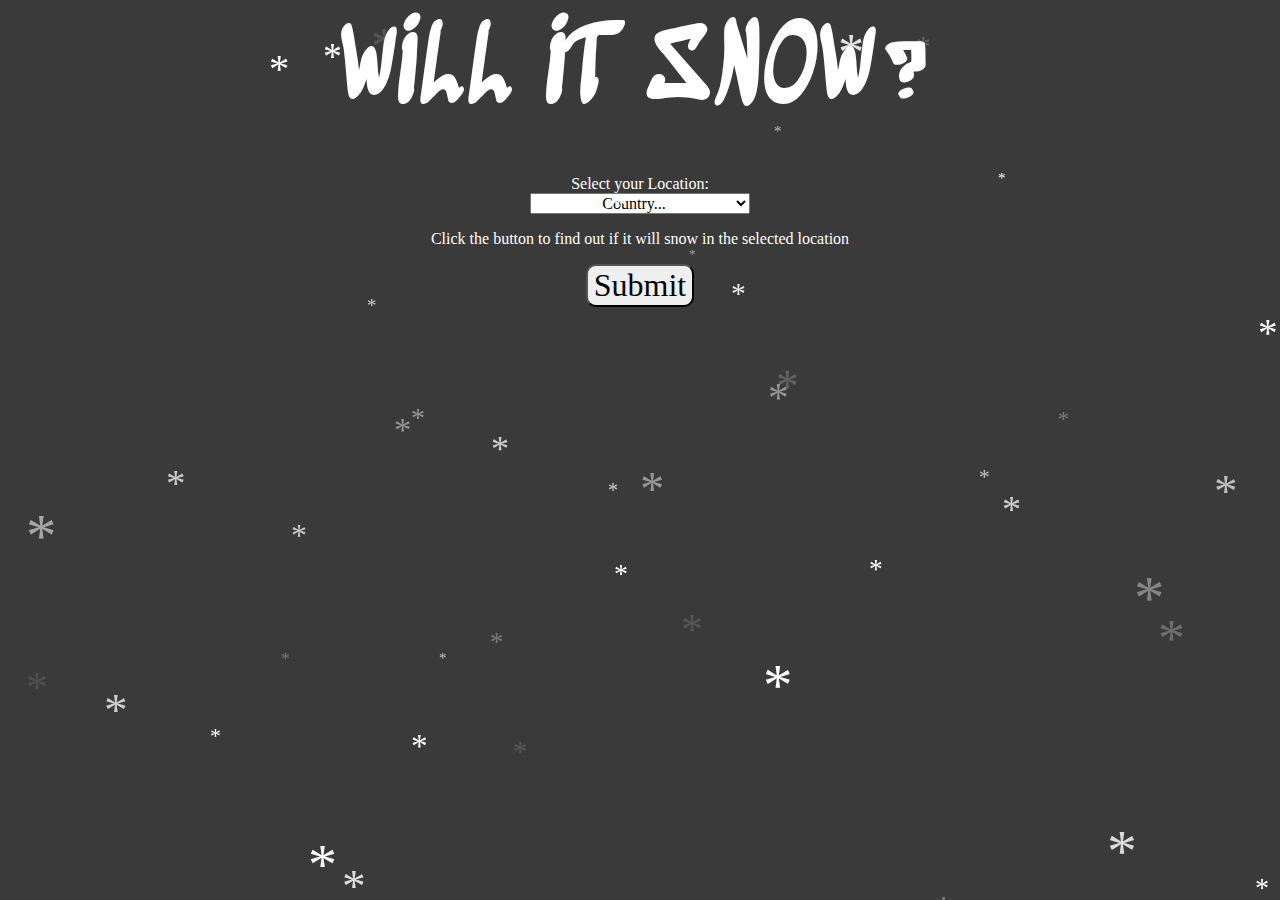
<file: index.html>
<!DOCTYPE html>
<html lang="en">
<head>
<title>Will it snow?</title>
    <script src="https://code.jquery.com/jquery-3.2.1.min.js"></script>
    <link href="style.css" type="text/css" rel="stylesheet" />
    <meta http-equiv="content-type" content="text/php; charset=utf-8" />
    <link href="https://fonts.googleapis.com/css?family=Permanent+Marker|Sedgwick+Ave+Display" rel="stylesheet">

</head>
<body>
  <div id="snowflakeContainer">
    <p class="snowflake">*</p>
</div>
  <div class="container">


  <div class="Header">
    WILL IT SNOW?  </div>
  <form>
    <div id="display" class="display">
    </div>
  <div class="Labels">

  Select your Location:</div>
   <select name="country" id="mySelect" class="selection">
<option value="">Country...</option>
<option value="Afganistan">Afghanistan</option>
<option value="Albania">Albania</option>
<option value="Algeria">Algeria</option>
<option value="American Samoa">American Samoa</option>
<option value="Andorra">Andorra</option>
<option value="Angola">Angola</option>
<option value="Anguilla">Anguilla</option>
<option value="Antigua &amp; Barbuda">Antigua &amp; Barbuda</option>
<option value="Argentina">Argentina</option>
<option value="Armenia">Armenia</option>
<option value="Aruba">Aruba</option>
<option value="Australia">Australia</option>
<option value="Austria">Austria</option>
<option value="Azerbaijan">Azerbaijan</option>
<option value="Bahamas">Bahamas</option>
<option value="Bahrain">Bahrain</option>
<option value="Bangladesh">Bangladesh</option>
<option value="Barbados">Barbados</option>
<option value="Belarus">Belarus</option>
<option value="Belgium">Belgium</option>
<option value="Belize">Belize</option>
<option value="Benin">Benin</option>
<option value="Bermuda">Bermuda</option>
<option value="Bhutan">Bhutan</option>
<option value="Bolivia">Bolivia</option>
<option value="Bonaire">Bonaire</option>
<option value="Bosnia &amp; Herzegovina">Bosnia &amp; Herzegovina</option>
<option value="Botswana">Botswana</option>
<option value="Brazil">Brazil</option>
<option value="British Indian Ocean Ter">British Indian Ocean Ter</option>
<option value="Brunei">Brunei</option>
<option value="Bulgaria">Bulgaria</option>
<option value="Burkina Faso">Burkina Faso</option>
<option value="Burundi">Burundi</option>
<option value="Cambodia">Cambodia</option>
<option value="Cameroon">Cameroon</option>
<option value="Canada">Canada</option>
<option value="Canary Islands">Canary Islands</option>
<option value="Cape Verde">Cape Verde</option>
<option value="Cayman Islands">Cayman Islands</option>
<option value="Central African Republic">Central African Republic</option>
<option value="Chad">Chad</option>
<option value="Channel Islands">Channel Islands</option>
<option value="Chile">Chile</option>
<option value="China">China</option>
<option value="Christmas Island">Christmas Island</option>
<option value="Cocos Island">Cocos Island</option>
<option value="Colombia">Colombia</option>
<option value="Comoros">Comoros</option>
<option value="Congo">Congo</option>
<option value="Cook Islands">Cook Islands</option>
<option value="Costa Rica">Costa Rica</option>
<option value="Cote DIvoire">Cote D'Ivoire</option>
<option value="Croatia">Croatia</option>
<option value="Cuba">Cuba</option>
<option value="Curaco">Curacao</option>
<option value="Cyprus">Cyprus</option>
<option value="Czech Republic">Czech Republic</option>
<option value="Denmark">Denmark</option>
<option value="Djibouti">Djibouti</option>
<option value="Dominica">Dominica</option>
<option value="Dominican Republic">Dominican Republic</option>
<option value="East Timor">East Timor</option>
<option value="Ecuador">Ecuador</option>
<option value="Egypt">Egypt</option>
<option value="El Salvador">El Salvador</option>
<option value="Equatorial Guinea">Equatorial Guinea</option>
<option value="Eritrea">Eritrea</option>
<option value="Estonia">Estonia</option>
<option value="Ethiopia">Ethiopia</option>
<option value="Falkland Islands">Falkland Islands</option>
<option value="Faroe Islands">Faroe Islands</option>
<option value="Fiji">Fiji</option>
<option value="Finland">Finland</option>
<option value="France">France</option>
<option value="French Guiana">French Guiana</option>
<option value="French Polynesia">French Polynesia</option>
<option value="French Southern Ter">French Southern Ter</option>
<option value="Gabon">Gabon</option>
<option value="Gambia">Gambia</option>
<option value="Georgia">Georgia</option>
<option value="Germany">Germany</option>
<option value="Ghana">Ghana</option>
<option value="Gibraltar">Gibraltar</option>
<option value="Great Britain">Great Britain</option>
<option value="Greece">Greece</option>
<option value="Greenland">Greenland</option>
<option value="Grenada">Grenada</option>
<option value="Guadeloupe">Guadeloupe</option>
<option value="Guam">Guam</option>
<option value="Guatemala">Guatemala</option>
<option value="Guinea">Guinea</option>
<option value="Guyana">Guyana</option>
<option value="Haiti">Haiti</option>
<option value="Hawaii">Hawaii</option>
<option value="Honduras">Honduras</option>
<option value="Hong Kong">Hong Kong</option>
<option value="Hungary">Hungary</option>
<option value="Iceland">Iceland</option>
<option value="India">India</option>
<option value="Indonesia">Indonesia</option>
<option value="Iran">Iran</option>
<option value="Iraq">Iraq</option>
<option value="Ireland">Ireland</option>
<option value="Isle of Man">Isle of Man</option>
<option value="Israel">Israel</option>
<option value="Italy">Italy</option>
<option value="Jamaica">Jamaica</option>
<option value="Japan">Japan</option>
<option value="Jordan">Jordan</option>
<option value="Kazakhstan">Kazakhstan</option>
<option value="Kenya">Kenya</option>
<option value="Kiribati">Kiribati</option>
<option value="Korea North">Korea North</option>
<option value="Korea Sout">Korea South</option>
<option value="Kuwait">Kuwait</option>
<option value="Kyrgyzstan">Kyrgyzstan</option>
<option value="Laos">Laos</option>
<option value="Latvia">Latvia</option>
<option value="Lebanon">Lebanon</option>
<option value="Lesotho">Lesotho</option>
<option value="Liberia">Liberia</option>
<option value="Libya">Libya</option>
<option value="Liechtenstein">Liechtenstein</option>
<option value="Lithuania">Lithuania</option>
<option value="Luxembourg">Luxembourg</option>
<option value="Macau">Macau</option>
<option value="Macedonia">Macedonia</option>
<option value="Madagascar">Madagascar</option>
<option value="Malaysia">Malaysia</option>
<option value="Malawi">Malawi</option>
<option value="Maldives">Maldives</option>
<option value="Mali">Mali</option>
<option value="Malta">Malta</option>
<option value="Marshall Islands">Marshall Islands</option>
<option value="Martinique">Martinique</option>
<option value="Mauritania">Mauritania</option>
<option value="Mauritius">Mauritius</option>
<option value="Mayotte">Mayotte</option>
<option value="Mexico">Mexico</option>
<option value="Midway Islands">Midway Islands</option>
<option value="Moldova">Moldova</option>
<option value="Monaco">Monaco</option>
<option value="Mongolia">Mongolia</option>
<option value="Montserrat">Montserrat</option>
<option value="Morocco">Morocco</option>
<option value="Mozambique">Mozambique</option>
<option value="Myanmar">Myanmar</option>
<option value="Nambia">Nambia</option>
<option value="Nauru">Nauru</option>
<option value="Nepal">Nepal</option>
<option value="Netherland Antilles">Netherland Antilles</option>
<option value="Netherlands">Netherlands (Holland, Europe)</option>
<option value="Nevis">Nevis</option>
<option value="New Caledonia">New Caledonia</option>
<option value="New Zealand">New Zealand</option>
<option value="Nicaragua">Nicaragua</option>
<option value="Niger">Niger</option>
<option value="Nigeria">Nigeria</option>
<option value="Niue">Niue</option>
<option value="Norfolk Island">Norfolk Island</option>
<option value="Norway">Norway</option>
<option value="Oman">Oman</option>
<option value="Pakistan">Pakistan</option>
<option value="Palau Island">Palau Island</option>
<option value="Palestine">Palestine</option>
<option value="Panama">Panama</option>
<option value="Papua New Guinea">Papua New Guinea</option>
<option value="Paraguay">Paraguay</option>
<option value="Peru">Peru</option>
<option value="Phillipines">Philippines</option>
<option value="Pitcairn Island">Pitcairn Island</option>
<option value="Poland">Poland</option>
<option value="Portugal">Portugal</option>
<option value="Puerto Rico">Puerto Rico</option>
<option value="Qatar">Qatar</option>
<option value="Republic of Montenegro">Republic of Montenegro</option>
<option value="Republic of Serbia">Republic of Serbia</option>
<option value="Reunion">Reunion</option>
<option value="Romania">Romania</option>
<option value="Russia">Russia</option>
<option value="Rwanda">Rwanda</option>
<option value="St Barthelemy">St Barthelemy</option>
<option value="St Eustatius">St Eustatius</option>
<option value="St Helena">St Helena</option>
<option value="St Kitts-Nevis">St Kitts-Nevis</option>
<option value="St Lucia">St Lucia</option>
<option value="St Maarten">St Maarten</option>
<option value="St Pierre &amp; Miquelon">St Pierre &amp; Miquelon</option>
<option value="St Vincent &amp; Grenadines">St Vincent &amp; Grenadines</option>
<option value="Saipan">Saipan</option>
<option value="Samoa">Samoa</option>
<option value="Samoa American">Samoa American</option>
<option value="San Marino">San Marino</option>
<option value="Sao Tome &amp; Principe">Sao Tome &amp; Principe</option>
<option value="Saudi Arabia">Saudi Arabia</option>
<option value="Senegal">Senegal</option>
<option value="Serbia">Serbia</option>
<option value="Seychelles">Seychelles</option>
<option value="Sierra Leone">Sierra Leone</option>
<option value="Singapore">Singapore</option>
<option value="Slovakia">Slovakia</option>
<option value="Slovenia">Slovenia</option>
<option value="Solomon Islands">Solomon Islands</option>
<option value="Somalia">Somalia</option>
<option value="South Africa">South Africa</option>
<option value="Spain">Spain</option>
<option value="Sri Lanka">Sri Lanka</option>
<option value="Sudan">Sudan</option>
<option value="Suriname">Suriname</option>
<option value="Swaziland">Swaziland</option>
<option value="Sweden">Sweden</option>
<option value="Switzerland">Switzerland</option>
<option value="Syria">Syria</option>
<option value="Tahiti">Tahiti</option>
<option value="Taiwan">Taiwan</option>
<option value="Tajikistan">Tajikistan</option>
<option value="Tanzania">Tanzania</option>
<option value="Thailand">Thailand</option>
<option value="Togo">Togo</option>
<option value="Tokelau">Tokelau</option>
<option value="Tonga">Tonga</option>
<option value="Trinidad &amp; Tobago">Trinidad &amp; Tobago</option>
<option value="Tunisia">Tunisia</option>
<option value="Turkey">Turkey</option>
<option value="Turkmenistan">Turkmenistan</option>
<option value="Turks &amp; Caicos Is">Turks &amp; Caicos Is</option>
<option value="Tuvalu">Tuvalu</option>
<option value="Uganda">Uganda</option>
<option value="Ukraine">Ukraine</option>
<option value="United Arab Erimates">United Arab Emirates</option>
<option value="United Kingdom">United Kingdom</option>
<option value="United States of America">United States of America</option>
<option value="Uraguay">Uruguay</option>
<option value="Uzbekistan">Uzbekistan</option>
<option value="Vanuatu">Vanuatu</option>
<option value="Vatican City State">Vatican City State</option>
<option value="Venezuela">Venezuela</option>
<option value="Vietnam">Vietnam</option>
<option value="Virgin Islands (Brit)">Virgin Islands (Brit)</option>
<option value="Virgin Islands (USA)">Virgin Islands (USA)</option>
<option value="Wake Island">Wake Island</option>
<option value="Wallis &amp; Futana Is">Wallis &amp; Futana Is</option>
<option value="Yemen">Yemen</option>
<option value="Zaire">Zaire</option>
<option value="Zambia">Zambia</option>
<option value="Zimbabwe">Zimbabwe</option>
</select>
  </form>

  <p>Click the button to find out if it will snow in the selected location</p>

  <button type="button" onclick="userLocation()">Submit</button>
  </div>
  <script src="fallingsnow_v6.js"></script>

<script>
  function userLocation() {
      var city = document.getElementById("mySelect").value;


    $.getJSON('http://api.apixu.com/v1/forecast.json?key=bdb269e7934e473aa0c233402172212&q=' + city +'&days=1', function(data) {
        var text = `Weather: ${data.current.condition.text}`

        // Snow States
        //Patchy & Light Snow
        if (data.current.condition.text === "Patchy light snow"){
          $(".display").html('Yes (Patchy and Lightly)');
        }
        // Light Snow
        else if (data.current.condition.text === "Light snow"){
          $(".display").html('Yes (Lightly)');
        }
        // Patchy and Moderate Snow
        else if (data.current.condition.text === "Patchy moderate snow"){
          $(".display").html('Yes (Patchy and Moderate)');
        }
        // Moderate Snow
        else if (data.current.condition.text === "Moderate snow"){
          $(".display").html('Yes (Moderate)');
        }
        // Patchy and Heavy Snow
        else if (data.current.condition.text === "Patchy heavy snow"){
          $(".display").html('Yes (Patchy and Heavy)');
        }
        // Heavy Snow
        else if (data.current.condition.text === "Heavy snow"){
          $(".display").html('Yes (Heavy)');
        }
        // Light Snow Showers
        else if (data.current.condition.text === "Light snow showers"){
          $(".display").html('Yes (Light Snow Shower)');
        }
        // Moderate or Heavy Snow Showers
        else if (data.current.condition.text === "Moderate or heavy snow showers"){
          $(".display").html('Yes (Moderate or Heavy Snow Showers)');
        }
        // Patchy Light Snow with Thunder
        else if (data.current.condition.text === "Patchy light snow with thunder"){
          $(".display").html('Yes (Light and Patchy with Thunder)');
        }
        // Moderate or Heavy Snow with Thunder
        else if (data.current.condition.text === "Moderate or heavy snow with thunder"){
          $(".display").html('Yes (Moderate or Heavy with Thunder)');
        }
        // Not Snowing State
        else{
          $(".display").html("Nope");
        }

    });
  }

  </script>

</body>
</html>
</file>
<file: style.css>
body{
  background-color: #3B3A3A;
  color: #FEFEFE;
  font-family: 'Permanent Marker', cursive;
  font-size: 100%;
  text-align: center;
}

#snowflakeContainer {
    position: absolute;
    left: 0px;
    top: 0px;
}
.snowflake {
    padding-left: 15px;
    font-family: Cambria, Georgia, serif;
    font-size: 14px;
    line-height: 24px;
    position: fixed;
    color: #FFFFFF;
    user-select: none;
    z-index: 1000;
}
.snowflake:hover {
    cursor: default;
}

.container{
  margin: 0 auto;
  width: 50%;
}

.Header{
  font-family: 'Sedgwick Ave Display', cursive;
  font-size: 650%;
}

.Labels{
  font-size:100%;
  margin-top: 10%;
}

form{
  margin: 0 auto;
  width: 60%;
}

select{
  margin: 0 auto;
  display: block;
  font-family: 'Permanent Marker', cursive;
  font-size: 100%;
  text-align-last: center;
}

button{
  margin: 0 auto;
  display: block;
  font-family: 'Permanent Marker', cursive;
  font-size: 200%;
  border-radius: 10px;
}

.display{
  margin: 0 auto;
  width: 35%;
  font-size:550%;
  font-family: 'Sedgwick Ave Display', cursive;
}
</file>
